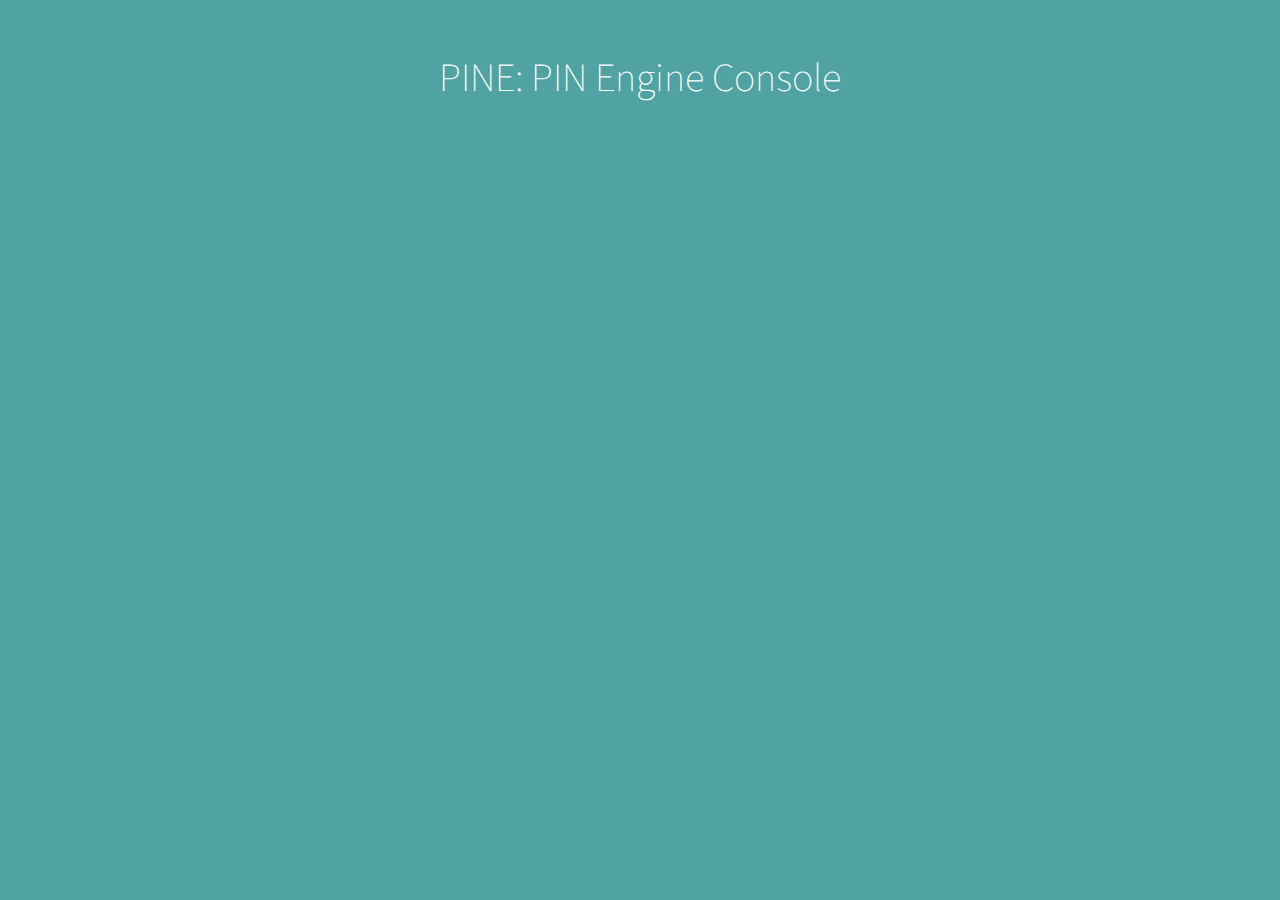
<file: apps/pine/priv/web/console.html>
<!DOCTYPE html>
<html>
<head>
<script src="http://ajax.googleapis.com/ajax/libs/jquery/1.11.2/jquery.min.js"></script>
<title>Console</title>
<link rel="stylesheet" href="css/style.css">
</head>
<body> 
  <div class="panel_head">
    <h1>PINE: PIN Engine Console</h1>
  </div>
<div class="cmd-box" id="console_disp" style="display:none;">
<div class="cmd-container" >
    <p class="row-first"></p>
    
   

 
   
   
</div>
<div class="divtext"><input type="text" class="inp"></div>
</div>


<script type="text/javascript">
 /*
if(typeof(EventSource) !== "undefined") {
    

    var source = new EventSource("demo.php");

    source.onmessage = function(event) {

        document.getElementById("result").innerHTML += event.data + "<br>";
    };
} else {
    document.getElementById("result").innerHTML = "Sorry, your browser does not support server-sent events...";
}
*/

     var currentarray = 0;
     commands = [];
     var localdata = '';
     var ws = '';
    var $cont = $('.cmd-container');
   var sendmsg='';
   var default_height = '';

 //$("#testform").serializeArray();
/* $(document).ready(function() {
            
            $("#driver").click(function(event){
                
               $.post( 
                  "result.php",
                  { name: "Zara" },
                  dataType: "html",
                  function(data) {
                     $('#stage').html(data);
                  }
               );
                    
            });
         });

*/

if (window.MozWebSocket) {
  window.WebSocket = window.MozWebSocket;
}

function WebSocketTest()
         {
            if ("WebSocket" in window)
            {
              // alert("WebSocket is supported by your Browser!");
               // Let us open a web socket
                ws = new WebSocket("ws://" + window.location.host + "/sock");
                
               ws.onopen = function()
               {

                  $('#console_disp').show();
                  $( ".inp" ).focus();
                  // Web Socket is connected, send data using send()
                  //ws.send(JSON.stringify({name:'Vipin',Designation:'developer'}));
                //  alert("Message is sent...");
               };
                
               ws.onmessage = function (evt) 
               { 
                  var received_msg =  evt.data; //JSON.parse(evt.data);
               //   alert(received_msg);
               
                 

                 if (sendmsg == 'clear'){
                  $cont.html('<p class="row-first"></p>');
                  $('.row-first').css('height',default_height+'px');
                 }else{
                  $cont.append('<p>' + received_msg + '</p>');
                    $('.row-first').css('height',($('.row-first').height()-15)+'px');
                    $(".cmd-container").scrollTop($(".cmd-container")[0].scrollHeight);
                }

               //  alert(received_msg.name);
               };
                
               ws.onclose = function()
               { 
                  // websocket is closed.
                //  alert("Connection is closed..."); 
               };
                
            }
            else
                
            {
               // The browser doesn't support WebSocket
               alert("Please Upgrade Your Browser to Support this Feature!");
            }
         }


//var Socket = new WebSocket(url, [protocal] );


window.onbeforeunload = function() {
   // ws.onclose = function () {}; // disable onclose handler first
    ws.close()
};

//ws.send(JSON.stringify(object));
//JSON.parse(e.data);


window.addEventListener("load", WebSocketTest, false);

















    $(document).ready(function(){


      default_height = $('.row-first').css('height');

        $( ".inp" ).focus();

        if(localdata >3000)
        {

            localStorage.removeItem('commands');

        }


          if (localStorage["commands"]!=''){
              
           //   commands = JSON.parse(localStorage["commands"]);
             // currentarray = commands.length;
          
          }

    });
    

//local data checking
var localStorageSpace = function(){
        var allStrings = '';
        for(var key in window.localStorage){
            if(window.localStorage.hasOwnProperty(key)){
                allStrings += window.localStorage[key];
            }
        }
        return allStrings ? 3 + ((allStrings.length*16)/(8*1024)): '0';
};


var localdata = localStorageSpace();


//var $cont = $('.cmd-container');
$cont[0].scrollTop = $cont[0].scrollHeight;

$('.inp').keyup(function(e) {
    if (e.keyCode == 13) {
        sendmsg  = $(this).val();
      if (ws)
        //ws.send(JSON.stringify({name:$(this).val()}));
        ws.send($(this).val());
        

        if ($(this).val() == 'clear')
          $cont.html('<p class="row-first"></p>');
        else
          $cont.append('<p>' + $(this).val() + '</p>');

        
        $cont[0].scrollTop = $cont[0].scrollHeight;

     if (typeof localStorage["commands"] !== 'undefined' && localStorage["commands"] !== null){
         

             commands = JSON.parse(localStorage["commands"]);
    

            commands[commands.length] = $(this).val();

        }else{
             commands = [];
            commands[0] = $(this).val();

        }
    
       currentarray = commands.length;
       localStorage["commands"] = JSON.stringify(commands);




        $(this).val('');
        $('.row-first').css('height',($('.row-first').height()-15)+'px');
    }else if(e.which == 38){

        if (currentarray>0)
        currentarray--;

        
       
        $('.inp').val(commands[currentarray]);

    }else if(e.which == 40){

        if (currentarray<commands.length)
        currentarray++;
    
        $('.inp').val(commands[currentarray]);


    }



})
.focus();

</script>
</body>
</html>
</file>
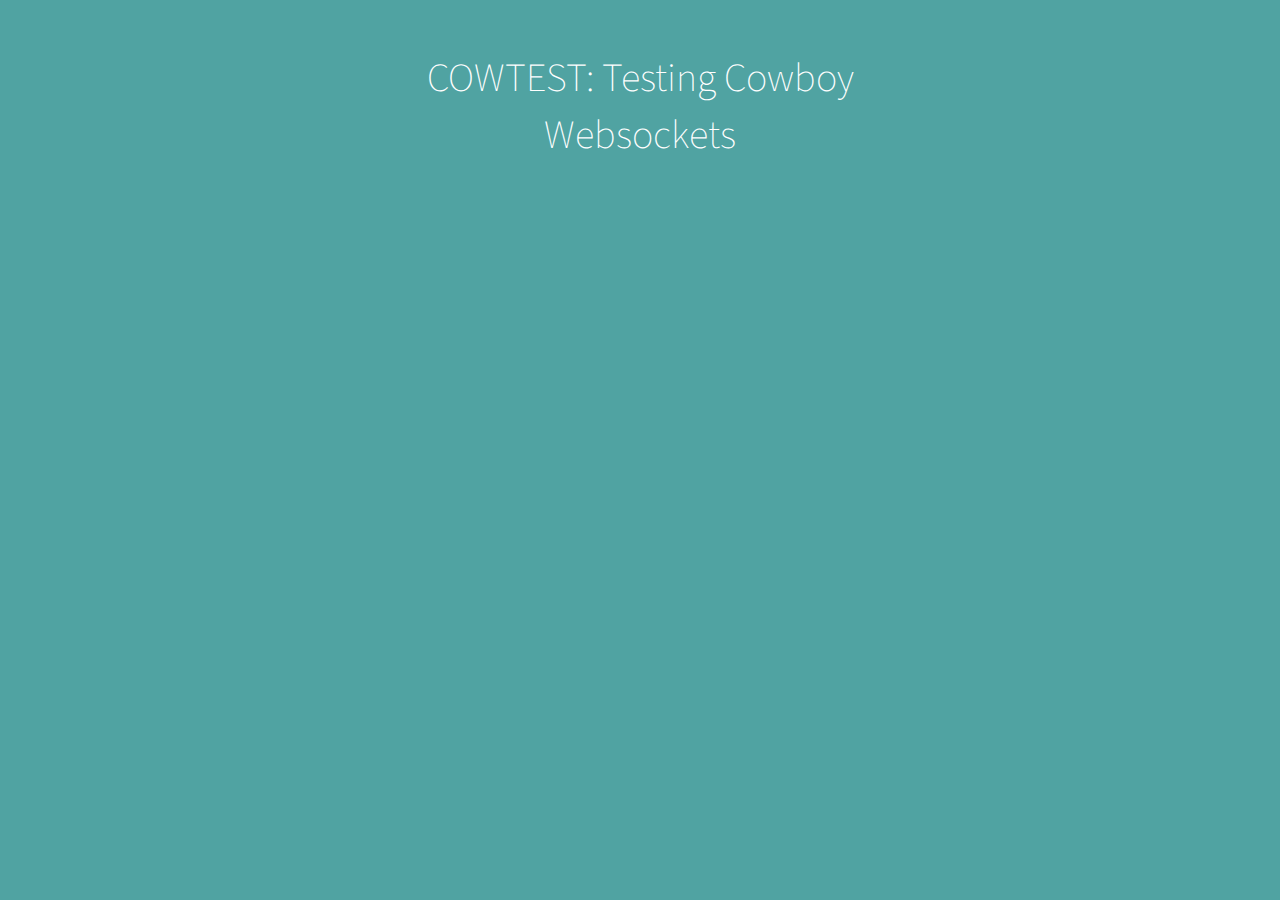
<file: apps/pine/priv/web/panel.html>
<!DOCTYPE html>
<html>
<head>
<script src="http://ajax.googleapis.com/ajax/libs/jquery/1.11.2/jquery.min.js"></script>
<title>Console</title>
<link rel="stylesheet" href="css/style.css">
</head>
<body> 
  <div class="panel_head">
    <h1>COWTEST: Testing Cowboy Websockets</h1>
  </div>
<div class="cmd-box" id="console_disp" style="display:none;">
<div class="cmd-container" >
    <p class="row-first"></p>
    
   

 
   
   
</div>
<div class="divtext"><input type="text" class="inp"></div>
</div>


<script type="text/javascript">
 /*
if(typeof(EventSource) !== "undefined") {
    

    var source = new EventSource("demo.php");

    source.onmessage = function(event) {

        document.getElementById("result").innerHTML += event.data + "<br>";
    };
} else {
    document.getElementById("result").innerHTML = "Sorry, your browser does not support server-sent events...";
}
*/

     var currentarray = 0;
     commands = [];
     var localdata = '';
     var ws = '';
    var $cont = $('.cmd-container');
   var sendmsg='';
   var default_height = '';

 //$("#testform").serializeArray();
/* $(document).ready(function() {
            
            $("#driver").click(function(event){
                
               $.post( 
                  "result.php",
                  { name: "Zara" },
                  dataType: "html",
                  function(data) {
                     $('#stage').html(data);
                  }
               );
                    
            });
         });

*/

if (window.MozWebSocket) {
  window.WebSocket = window.MozWebSocket;
}

function WebSocketTest()
         {
            if ("WebSocket" in window)
            {
              // alert("WebSocket is supported by your Browser!");
               // Let us open a web socket
                ws = new WebSocket("ws://" + window.location.host + "/sock");
                
               ws.onopen = function()
               {

                  $('#console_disp').show();
                  $( ".inp" ).focus();
                  // Web Socket is connected, send data using send()
                  //ws.send(JSON.stringify({name:'Vipin',Designation:'developer'}));
                //  alert("Message is sent...");
               };
                
               ws.onmessage = function (evt) 
               { 
                  var received_msg =  evt.data; //JSON.parse(evt.data);
               //   alert(received_msg);
               
                 

                 if (sendmsg == 'clear'){
                  $cont.html('<p class="row-first"></p>');
                  $('.row-first').css('height',default_height+'px');
                 }else{
                  $cont.append('<p>' + received_msg + '</p>');
                    $('.row-first').css('height',($('.row-first').height()-15)+'px');
                    $(".cmd-container").scrollTop($(".cmd-container")[0].scrollHeight);
                }

               //  alert(received_msg.name);
               };
                
               ws.onclose = function()
               { 
                  // websocket is closed.
                //  alert("Connection is closed..."); 
               };
                
            }
            else
                
            {
               // The browser doesn't support WebSocket
               alert("Please Upgrade Your Browser to Support this Feature!");
            }
         }


//var Socket = new WebSocket(url, [protocal] );


window.onbeforeunload = function() {
   // ws.onclose = function () {}; // disable onclose handler first
    ws.close()
};

//ws.send(JSON.stringify(object));
//JSON.parse(e.data);


window.addEventListener("load", WebSocketTest, false);

















    $(document).ready(function(){


      default_height = $('.row-first').css('height');

        $( ".inp" ).focus();

        if(localdata >3000)
        {

            localStorage.removeItem('commands');

        }


          if (localStorage["commands"]!=''){
              
           //   commands = JSON.parse(localStorage["commands"]);
             // currentarray = commands.length;
          
          }

    });
    

//local data checking
var localStorageSpace = function(){
        var allStrings = '';
        for(var key in window.localStorage){
            if(window.localStorage.hasOwnProperty(key)){
                allStrings += window.localStorage[key];
            }
        }
        return allStrings ? 3 + ((allStrings.length*16)/(8*1024)): '0';
};


var localdata = localStorageSpace();


//var $cont = $('.cmd-container');
$cont[0].scrollTop = $cont[0].scrollHeight;

$('.inp').keyup(function(e) {
    if (e.keyCode == 13) {
        sendmsg  = $(this).val();
      if (ws)
        //ws.send(JSON.stringify({name:$(this).val()}));
        ws.send($(this).val());
        

        if ($(this).val() == 'clear')
          $cont.html('<p class="row-first"></p>');
        else
          $cont.append('<p>' + $(this).val() + '</p>');

        
        $cont[0].scrollTop = $cont[0].scrollHeight;

     if (typeof localStorage["commands"] !== 'undefined' && localStorage["commands"] !== null){
         

             commands = JSON.parse(localStorage["commands"]);
    

            commands[commands.length] = $(this).val();

        }else{
             commands = [];
            commands[0] = $(this).val();

        }
    
       currentarray = commands.length;
       localStorage["commands"] = JSON.stringify(commands);




        $(this).val('');
        $('.row-first').css('height',($('.row-first').height()-15)+'px');
    }else if(e.which == 38){

        if (currentarray>0)
        currentarray--;

        
       
        $('.inp').val(commands[currentarray]);

    }else if(e.which == 40){

        if (currentarray<commands.length)
        currentarray++;
    
        $('.inp').val(commands[currentarray]);


    }



})
.focus();

</script>
</body>
</html>
</file>
<file: apps/pine/priv/web/css/style.css>
@import url(http://fonts.googleapis.com/css?family=Source+Sans+Pro:200,300);
* {
  box-sizing: border-box;
  margin: 0;
  padding: 0;
  font-weight: 300;
}
body {
  font-family: 'Source Sans Pro', sans-serif;
  color: white;
  font-weight: 300;
  background: #50a3a2;  
}
body ::-webkit-input-placeholder {
  /* WebKit browsers */
  font-family: 'Source Sans Pro', sans-serif;
  color: white;
  font-weight: 300;
}
body :-moz-placeholder {
  /* Mozilla Firefox 4 to 18 */
  font-family: 'Source Sans Pro', sans-serif;
  color: white;
  opacity: 1;
  font-weight: 300;
}
body ::-moz-placeholder {
  /* Mozilla Firefox 19+ */
  font-family: 'Source Sans Pro', sans-serif;
  color: white;
  opacity: 1;
  font-weight: 300;
}
body :-ms-input-placeholder {
  /* Internet Explorer 10+ */
  font-family: 'Source Sans Pro', sans-serif;
  color: white;
  font-weight: 300;
}
.wrapper {
  /*background: #50a3a2;
  background: -webkit-linear-gradient(top left, #50a3a2 0%, #53e3a6 100%);
  background: linear-gradient(to bottom right, #50a3a2 0%, #53e3a6 100%);*/
  position: absolute;
  top: 50%;
  left: 0;
  width: 100%;
  height: 400px;
  margin-top: -200px;
  overflow: hidden;
}
.wrapper.form-success .container h1 {
  -webkit-transform: translateY(85px);
      -ms-transform: translateY(85px);
          transform: translateY(85px);
}
.container {
  max-width: 600px;
  margin: 0 auto;
  padding: 80px 0;
  height: auto;
  text-align: center;
}
.container h1 {
  font-size: 40px;
  -webkit-transition-duration: 1s;
          transition-duration: 1s;
  -webkit-transition-timing-function: ease-in-put;
          transition-timing-function: ease-in-put;
  font-weight: 200;
}
form {
  padding: 20px 0;
  position: relative;
  z-index: 2;
}
form input {
  appearance: none;
  outline: 0;
  border: 1px solid rgba(255, 255, 255, 0.4);
  background-color: rgba(255, 255, 255, 0.2);
  width: 250px;
  border-radius: 3px;
  padding: 10px 15px;
  margin: 0 auto 10px auto;
  display: block;
  text-align: center;
  font-size: 18px;
  color: white;
  -webkit-transition-duration: 0.25s;
          transition-duration: 0.25s;
  font-weight: 300;
}
form input:hover {
  background-color: rgba(255, 255, 255, 0.4);
}
form input:focus {
  background-color: white;
  width: 300px;
  color: #53e3a6;
}
form button {
  appearance: none;
  outline: 0;
  background-color: white;
  border: 0;
  padding: 10px 15px;
  color: #53e3a6;
  border-radius: 3px;
  width: 250px;
  cursor: pointer;
  font-size: 18px;
  -webkit-transition-duration: 0.25s;
          transition-duration: 0.25s;
}
form button:hover {
  background-color: #f5f7f9;
}
.bottom-wrapper {
	width:250px;
	margin:0 auto;
}
.bottom-wrapper a {
	font-family: 'Source Sans Pro', sans-serif;
  	color: rgba(255, 255, 255, 0.6);
	text-decoration:none;
}
	
.forgot {
	float:left;	
	padding: 0;
	text-align:left;
}
.clear {
	float:right;	
	padding: 0;
	text-align:right;
}
	
/* Command panel */
.cmd-box {
	width: 70%;	
	display:block;	
	padding:10px;
	margin:0 auto;
	background:#333;
}
	
.cmd-container, .inp {
	width: 100%;
    color: #DDD;
    background: #222;
    padding: 4px 6px;
    border: 1px #222 solid;
    font-family:Arial, Helvetica, sans-serif;
    font-size: 13px;
	-webkit-animation: 1s blink step-end infinite;
	-moz-animation: 1s blink step-end infinite;
	-ms-animation: 1s blink step-end infinite;
	-o-animation: 1s blink step-end infinite;
	animation: 1s blink step-end infinite;
}
.cmd-container p {
    margin: 0;
    padding: 3px 6px;
}
.cmd-container p:nth-child(odd) {
    background: none;
}
.cmd-container {
    max-height: 430px;
    min-height: 429px;
    overflow: auto;
    padding: 0;
}
.inp {
   width: 100%;
	box-sizing: border-box !important;
 border:1px solid #2E579B;
}

.divtext{
  width: 100%;
  padding:0;margin:0;
  background:none repeat scroll 0 0 #222;
  border-color: #222;
}

.row-first{

   height: 420px;

}

.error {
  border-color: red;
  color: red;
}

.panel_head {
  max-width: 600px;
  margin: 0 auto;
  padding: 50px 0;
  height: auto;
  text-align: center;
}
.panel_head h1 {
  font-size: 40px;
  -webkit-transition-duration: 1s;
          transition-duration: 1s;
  -webkit-transition-timing-function: ease-in-put;
          transition-timing-function: ease-in-put;
  font-weight: 200;
}

/* end command panel */
</file>
